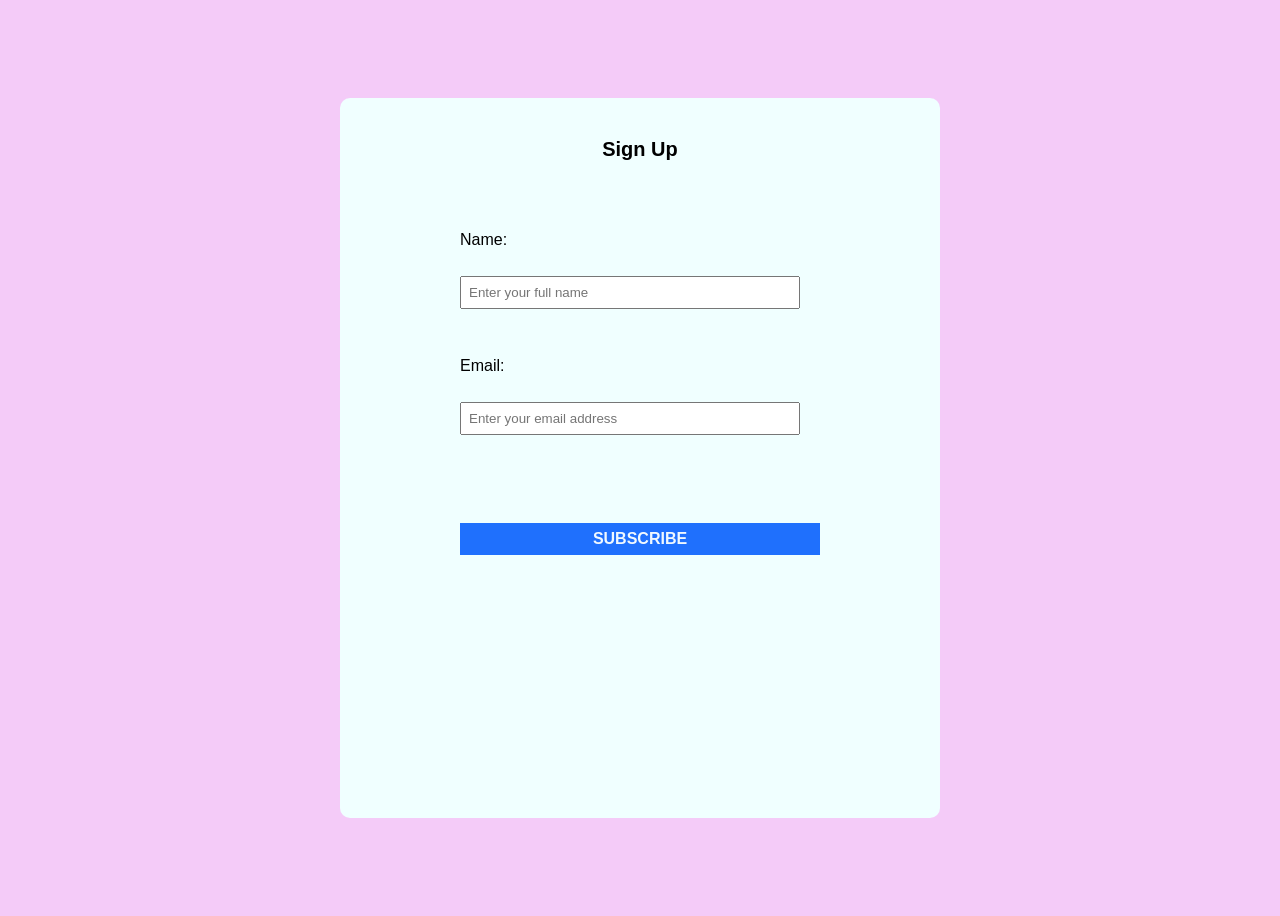
<file: index.html>
<!DOCTYPE html>
<html lang="en">
<head>
    <meta charset="UTF-8">
    <meta http-equiv="X-UA-Compatible" content="IE=edge">
    <meta name="viewport" content="width=device-width, initial-scale=1.0">
    <title>Document</title>
    <link rel="stylesheet" href="index.css">
</head>
<body>
    <div class="container">
        <header>
            <h2>Sign Up</h2>
        </header>
        <div class="form" id="form">
            <div class="form_control error"> <div class="label"><label id="lab">Name:</label></div>
                <input type="text" name="" id="username" placeholder="Enter your full name">
                
            </div>
            <small id="small"></small>

            <div class="form_control error"><label id="lab1" >Email:</label>
                <input type="text" name="" id="email" placeholder="Enter your email address">
                
            </div> 
            <small id="small1"></small>
            <button type="submit" class="butn" onclick="signup()">subscribe</button>
        </div>
    </div>
    <script src="index.js"></script>
</body>
</html>
</file>
<file: index.css>
*{
    box-sizing: border-box;
    font-family: Arial, Helvetica, sans-serif;
}
body{
    background: rgb(244,203,248);
    display: flex;
    align-items: center;
    justify-content: center;
    min-height: 100vh;
}
.container{
    background-color: azure;
    min-height: 80vh;
    width: 600px;
    overflow: hidden;
    border-radius: 10px;
}
h2{
    margin-top: 40px;
    margin-bottom:-30px;
    text-align: center;
    font-size: 20px;
    font-weight: bolder;
    
}
.form_control{
   padding-left: 60px;
   margin-bottom: 30px;
   position: relative;
    

    
}
.form_control >input{
    width: 100%;
    padding:7px;
    /* border-color: red; */
    margin-top:  45px;
    margin-left: -40px;

}
.form_control.success input{
    border-color: green;
}
/* .form_control.error input{
    border-color: red;
    visibility: visible;
} */
.form_control small{
    color: red;
    position: absolute;
    left: 0;
    visibility:visible;
}
.form_control .label >label{
display: inline-block;
margin-left: -40px;


}
small{
    /* position: absolute; */
    margin-left: 40px;
    top: -60px;
}

#lab{
    position: absolute;
    margin-left: -40px;
    margin-bottom: 80px; 
}
#lab1{
 
position: absolute;
    margin-left: -40px;
    margin-bottom: 80px; 
}
 button{
    /* margin-top: 50px;
    width: 80%;
    height: 30px;
    margin-left: 40px; */
    background-color: rgba(27, 110, 253, 0.979);
    color: aliceblue;
    font-size: 16px;
    font-weight: bolder;
    border: none;
    margin-left: 20px;
    width: 90%;
    padding: 7px;
    margin-top: 40px;
    text-transform: uppercase;
    text-align: center;
    display: block;
    
    
}
.form{
    padding: 100px;

}
</file>
<file: signup.css>
*{
    box-sizing: border-box;
    font-family: Arial, Helvetica, sans-serif;
}
body{
    background: rgb(244,203,248);
    display: flex;
    align-items: center;
    justify-content: center;
    min-height: 100vh;
}
.container{
    background-color: azure;
    min-height: 80vh;
    width: 600px;
    overflow: hidden;
    border-radius: 10px;
}
h2{
    margin-top: 40px;
    margin-bottom:-30px;
    text-align: center;
    font-size: 20px;
    font-weight: bolder;
    
}
.form_control{
   padding-left: 60px;
   margin-bottom: 30px;
   position: relative;
    

    
}
.form_control >input{
    width: 100%;
    padding:7px;
    /* border-color: red; */
    margin-top:  45px;
    margin-left: -40px;

}
.form_control.success input{
    border-color: green;
}
/* .form_control.error input{
    border-color: red;
    visibility: visible;
} */
.form_control small{
    color: red;
    position: absolute;
    left: 0;
    visibility:visible;
}
.form_control .label >label{
display: inline-block;
margin-left: -40px;


}
small{
    /* position: absolute; */
    margin-left: 40px;
    top: -60px;
}

#lab{
    position: absolute;
    margin-left: -40px;
    margin-bottom: 80px; 
}
#lab1{
 
position: absolute;
    margin-left: -40px;
    margin-bottom: 80px; 
}
 button{
    /* margin-top: 50px;
    width: 80%;
    height: 30px;
    margin-left: 40px; */
    background-color: rgba(27, 110, 253, 0.979);
    color: aliceblue;
    font-size: 16px;
    font-weight: bolder;
    border: none;
    margin-left: 20px;
    width: 90%;
    padding: 7px;
    margin-top: 40px;
    text-transform: uppercase;
    text-align: center;
    display: block;
    
    
}
.form{
    padding: 100px;

}
</file>
